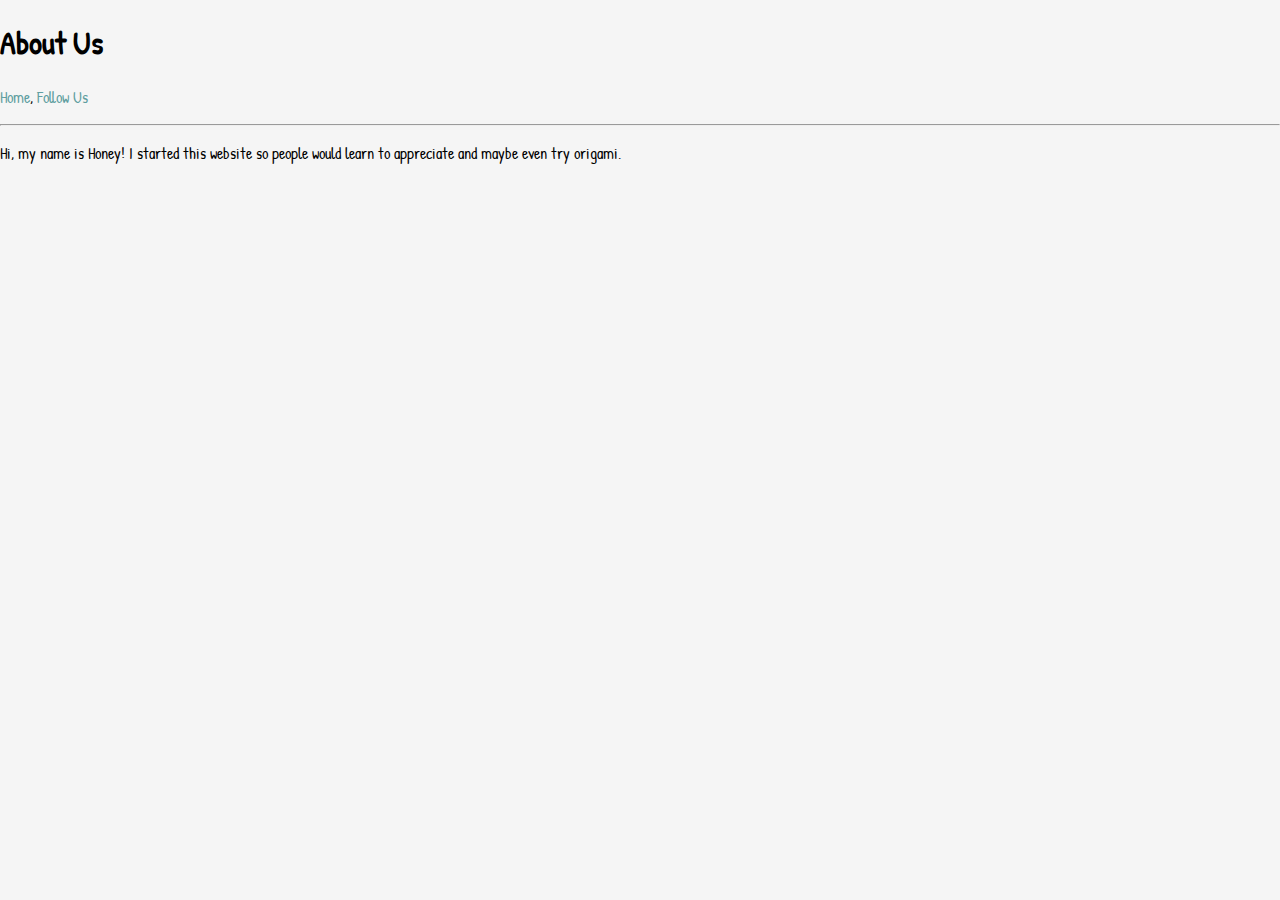
<file: about.html>
<!DOCTYPE html>
<html>
    <head>
        <title>Origami Designs</title>
        <link rel="stylesheet" type = "text/css" href="style.css"/>
        <style></style>
    </head>

    <body>
        <h1>About Us</h1>
        <p><a href = "index.html">Home</a>, <a href = "follow.html">Follow Us</a></p>
        <hr>
        <p>Hi, my name is Honey! I started this website so people would learn to appreciate and maybe even try origami.</p>
    </body>
</html>
</file>
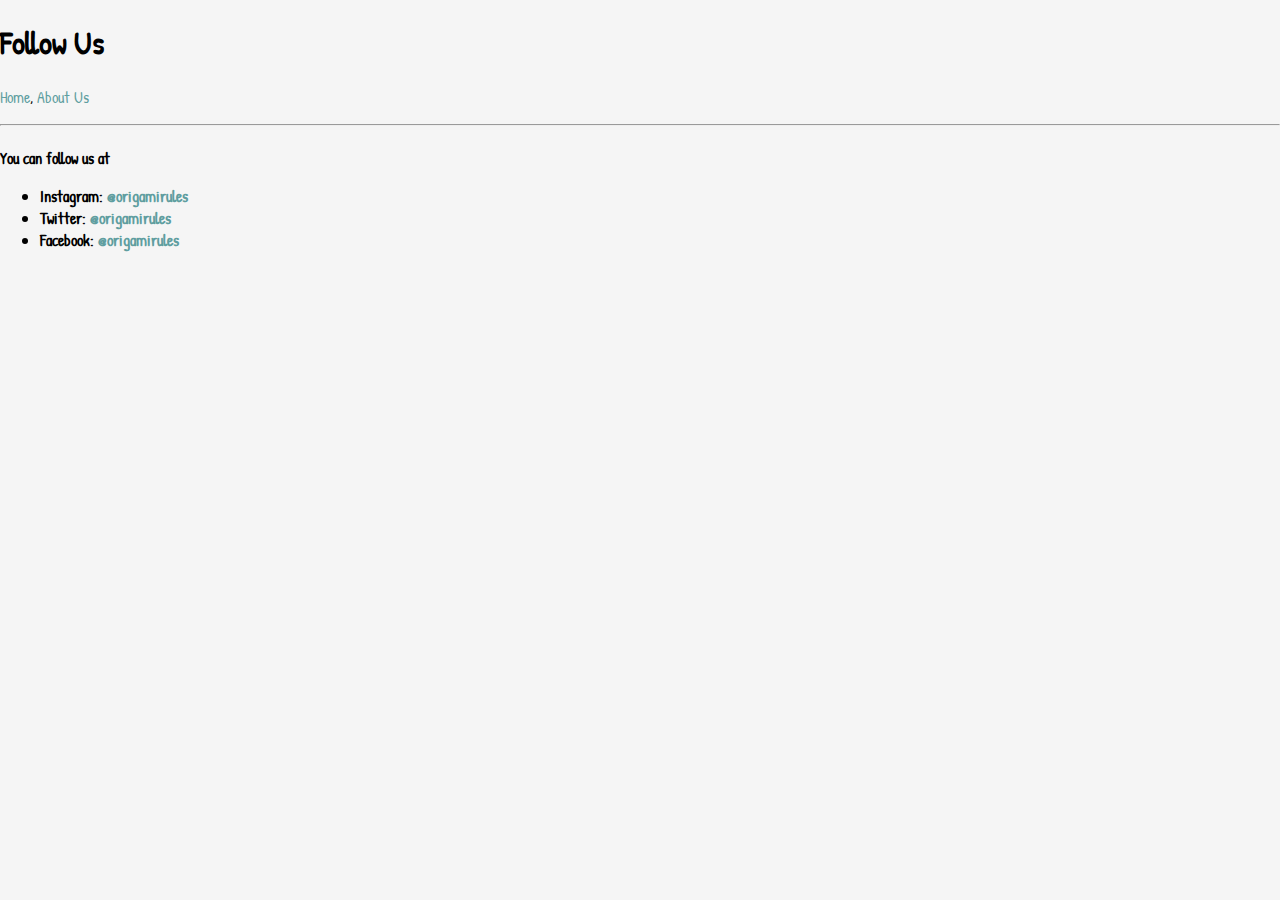
<file: follow.html>
<!DOCTYPE html>
<html>
    <head>
        <title>Origami Designs</title>
        <link rel="stylesheet" type = "text/css" href="style.css"/>
        <style></style>
    </head>

    <body>
        <h1>Follow Us</h1>
        <p><a href = "index.html">Home</a>, <a href = "about.html">About Us</a></p>
        <hr>
        <h4>You can follow us at
            <ul>
                <li>Instagram: <a href = "https://www.instagram.com/whitehatjr/">@origamirules</a></li>
                <li>Twitter: <a href = "https://twitter.com/whitehatjunior/status/1315680656207167488">@origamirules</a></li>
                <li>Facebook: <a href = "https://www.facebook.com/whitehatjr">@origamirules</a></li>
            </ul>
        </h4>
    </body>
</html>
</file>
<file: style.css>
@import url('https://fonts.googleapis.com/css?family=Patrick Hand');

div {
    display: flex;
    justify-content: space-between;
}

.menu {
    display: flex;
    justify-content: space-between;
    background-color: black;
    padding: 15px;
    font-size: 20px;
    font-family: sans-serif;
    font-weight: 400;
    color: white;
}

body {
    margin: 0px;
    background-color: whitesmoke;
}

.grid {
    display: flex;
    flex-wrap: wrap;
}

.grid img {
    border: 2px solid black;
    border-radius: 50px;
}

.origami {
    border-radius: 20px;
    background-color: white;
    padding: 30px;
    margin: 25px;
    width: 310px;
    font-family: fantasy;
}

p,h1,h4 {
    font-family: Patrick Hand;
}

a:link {
    color:cadetblue;
    text-decoration: none;
}

a:visited {
    color: cadetblue;
    text-decoration: none;
}

.origami:hover {
    transform: scale(1.2);
}

.origami h5 {
    position: absolute;
    top: 37%;
    left: 10%;
    color: black;
    opacity: 0;
}

.origami:hover img{
    opacity: 0.33;
}

.origami:hover h5{
    opacity: 1;
}
</file>
